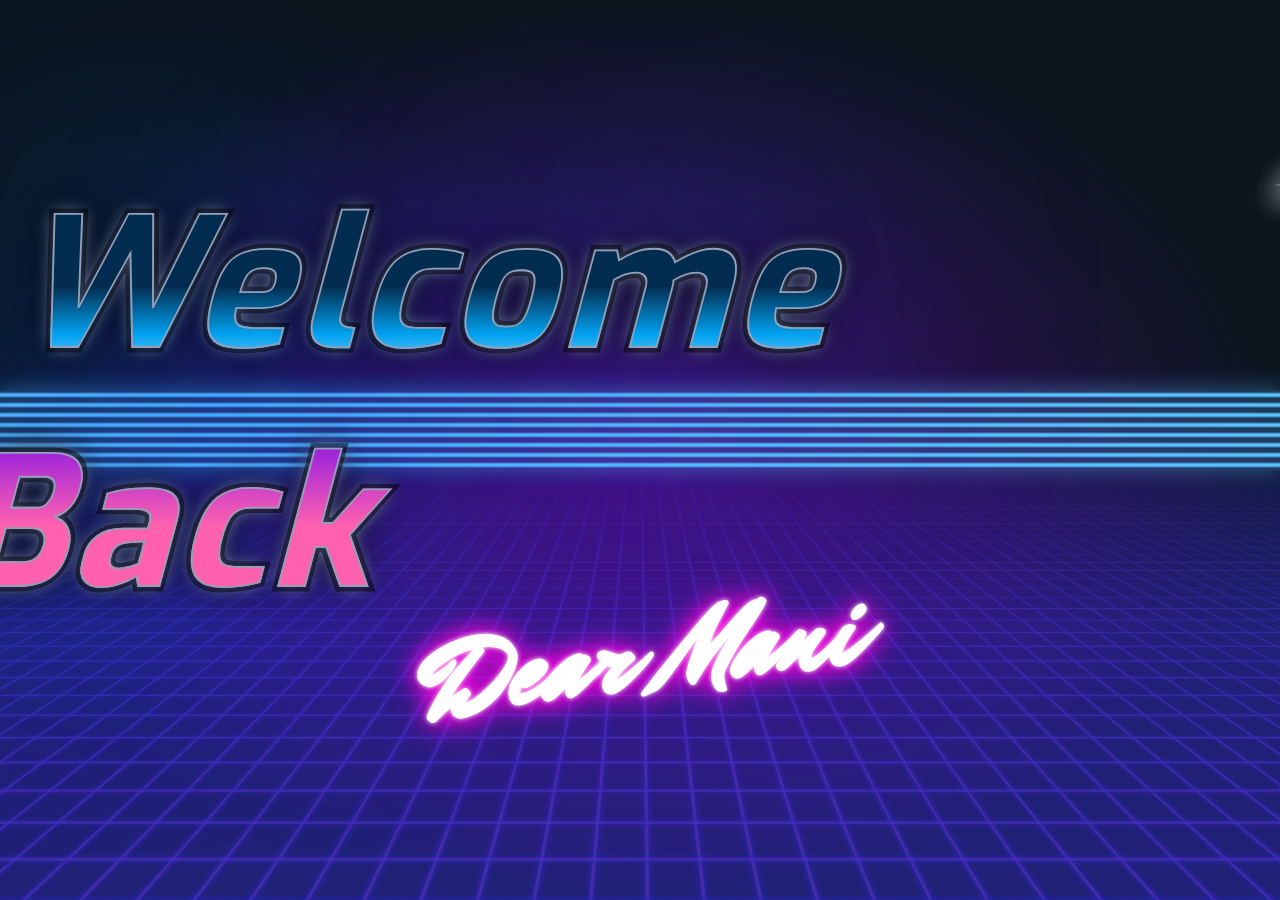
<file: second.html>
<html lang="en">
<head>
    <meta charset="UTF-8">
    <meta http-equiv="X-UA-Compatible" content="IE=edge">
    <meta name="viewport" content="width=device-width, initial-scale=1.0">
    <title>Document</title>
    <link rel="stylesheet" href="./style.css">
</head>
<body>
    <div class="grid"></div>
<div class="lines"></div>
<h1>
  <span>Welcome Back</span>
  <span>Welcome Back</span>
</h1>
<h2>Dear Mani</h2>
</body>
</html>
</file>
<file: style.css>
@import url("https://fonts.googleapis.com/css2?family=Mr+Dafoe&display=swap");
@import url("https://fonts.googleapis.com/css2?family=Exo:wght@900&display=swap");
body, html {
  width: 100%;
  height: 100%;
  margin: 0;
  overflow: hidden;
}

body {
  display: flex;
  align-items: center;
  justify-content: center;
  flex-direction: column;
  background: radial-gradient(rgba(118, 0, 191, 0.5) 0%, transparent 70%), linear-gradient(#0b161e 40%, #202076 70%);
  perspective: 700px;
  font-size: clamp(10px, 2vw, 20px);
}

.lines {
  position: fixed;
  width: 100vw;
  height: 4em;
  background: linear-gradient(rgba(89, 193, 254, 0.2) 20%, #59c1fe 40%, #59c1fe 60%, rgba(89, 193, 254, 0.2) 80%);
  background-size: 1px 0.5em;
  box-shadow: 0 0 1em rgba(89, 193, 254, 0.4);
  transform: translateY(-1em);
  left: 0;
}

h1 {
  position: relative;
  font-family: "Exo";
  font-size: 9em;
  margin: 0;
  transform: skew(-15deg);
  letter-spacing: 0.03em;
}
h1::after {
  content: "";
  position: absolute;
  top: -0.1em;
  right: 0.05em;
  width: 0.4em;
  height: 0.4em;
  background: radial-gradient(white 3%, rgba(255, 255, 255, 0.3) 15%, rgba(255, 255, 255, 0.05) 60%, transparent 80%), radial-gradient(rgba(255, 255, 255, 0.2) 50%, transparent 60%) 50% 50%/5% 100%, radial-gradient(rgba(255, 255, 255, 0.2) 50%, transparent 60%) 50% 50%/70% 5%;
  background-repeat: no-repeat;
}
h1 span:first-child {
  display: block;
  text-shadow: 0 0 0.1em #8ba2d0, 0 0 0.2em black, 0 0 5em #165ff3;
  -webkit-text-stroke: 0.06em rgba(0, 0, 0, 0.5);
}
h1 span:last-child {
  position: absolute;
  left: 0;
  top: 0;
  background-image: linear-gradient(#032d50 25%, #00a1ef 35%, white 50%, #20125f 50%, #8313e7 55%, #ff61af 75%);
  -webkit-text-stroke: 0.01em #94a0b9;
  -webkit-background-clip: text;
  -webkit-text-fill-color: transparent;
}

h2 {
  font-family: "Mr Dafoe";
  margin: 0;
  font-size: 5.5em;
  margin-top: -0.6em;
  color: white;
  text-shadow: 0 0 0.05em #fff, 0 0 0.2em #fe05e1, 0 0 0.3em #fe05e1;
  transform: rotate(-7deg);
}

.grid {
  background: linear-gradient(transparent 65%, rgba(46, 38, 255, 0.4) 75%, #7d41e6 80%, rgba(46, 38, 255, 0.4) 85%, transparent 95%), linear-gradient(90deg, transparent 65%, rgba(46, 38, 255, 0.4) 75%, #7d41e6 80%, rgba(46, 38, 255, 0.4) 85%, transparent 95%);
  background-size: 30px 30px;
  width: 200vw;
  height: 300vh;
  position: absolute;
  bottom: -120vh;
  transform: rotateX(-100deg);
  -webkit-mask-image: linear-gradient(rgb(0, 0, 0), rgba(0, 0, 0, 0) 80%);
}/*# sourceMappingURL=style.css.map */
/* FIX SIZE IN MOBILE 992px*/
@media screen and (max-width: 992px) {
  h1 {
    font-size: 5em;
  }
  h2 {
    font-size: 4.5em;
  }
}
</file>
